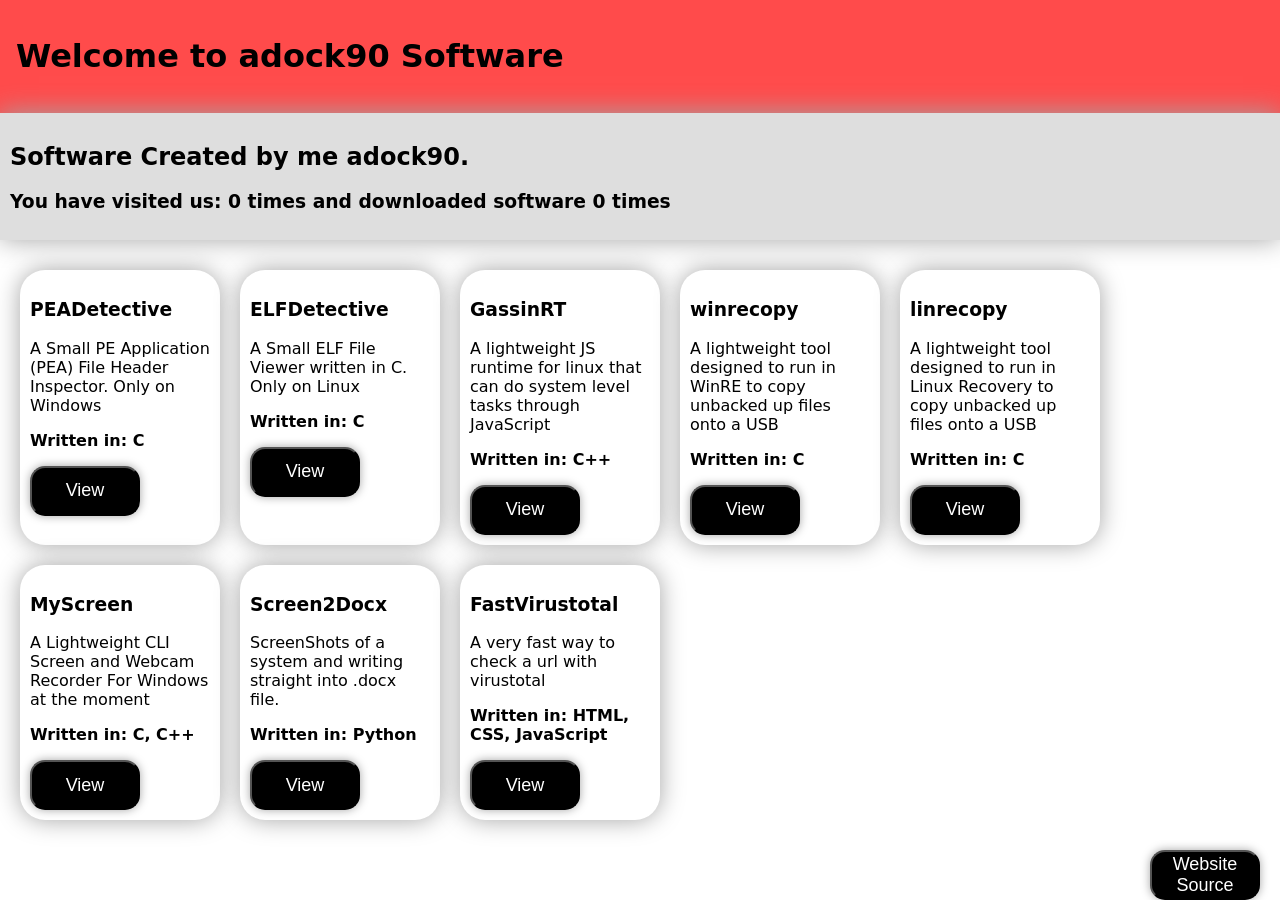
<file: index.html>
<!DOCTYPE html>
<html lang="en">
<head>
    <meta charset="UTF-8">
    <meta name="viewport" content="width=device-width, initial-scale=1.0">
    <title>adock90 Software</title>
    <link href="./style.css" rel="stylesheet">
    <link href="https://avatars.githubusercontent.com/u/169613052?v=4" rel="icon">
    <meta name="google-site-verification" content="OJpFWkqmw8n8sxrJ3CxweiUwptd2z1vEuXoTiXb4B08" />
    <meta name="author" content="Adock90">
    <meta name="keywords" content="Adock90Software, Software, C, C++, Adam Croft, Free, ELFDetective, PEADetective, Inspection, ELF Files, PE Files, ELF, PE">
</head>
<body>
    <div class="banner">
        <div class="banner_content">
            <div class="title">
                <h1>Welcome to adock90 Software</h1>
            </div>
        </div>
    </div>
    <div class="info">
        <div class="info_content">
            <div class="info-title">
                <h2>Software Created by me adock90.</h2>
                <h3 id="UserStats"></h3>
            </div>
        </div>
    </div>
    <div class="products-container">
        <div class="products">
            <div class="products_content">
                <div class="products-title">
                    <h3>PEADetective</h3>
                </div>
                <div class="products-desc">
                    <p>
                        A Small PE Application (PEA) File Header Inspector. Only on Windows 
                    </p>
                    <p style="font-weight: bold;">Written in: C</p>
                </div>
                <div>
                    <button class="products-button" onclick="window.location.href = './products/PEADetective.html'">
                        View
                    </button>
                </div>
            </div>
        </div>
        <div class="products">
            <div class="products_content">
                <div class="products-title">
                    <h3>ELFDetective</h3>
                </div>
                <div class="products-desc">
                    <p>
                        A Small ELF File Viewer written in C. Only on Linux 
                    </p>
                    <p style="font-weight: bold;">Written in: C</p>
                </div>
                <div>
                    <button class="products-button" onclick="window.location.href = './products/ELFDetective.html'">
                        View
                    </button>
                </div>
            </div>
        </div>
        <div class="products">
            <div class="products_content">
                <div class="products-title">
                    <h3>GassinRT</h3>
                </div>
                <div class="products-desc">
                    <p>
                        A lightweight JS runtime for linux that can do system level tasks through JavaScript 
                    </p>
                    <p style="font-weight: bold;">Written in: C++</p>
                </div>
                <div>
                    <button class="products-button" onclick="window.location.href = './products/GassinRT.html'">
                        View
                    </button>
                </div>
            </div>
        </div>
        <div class="products">
            <div class="products_content">
                <div class="products-title">
                    <h3>winrecopy</h3>
                </div>
                <div class="products-desc">
                    <p>
                        A lightweight tool designed to run in WinRE to copy unbacked up files onto a USB 
                    </p>
                    <p style="font-weight: bold;">Written in: C</p>
                </div>
                <div>
                    <button class="products-button" onclick="window.location.href = './products/winrecopy.html'">
                        View
                    </button>
                </div>
            </div>
        </div>
        <div class="products">
            <div class="products_content">
                <div class="products-title">
                    <h3>linrecopy</h3>
                </div>
                <div class="products-desc">
                    <p>
                        A lightweight tool designed to run in Linux Recovery to copy unbacked up files onto a USB 
                    </p>
                    <p style="font-weight: bold;">Written in: C</p>
                </div>
                <div>
                    <button class="products-button" onclick="window.location.href = './products/linrecopy.html'">
                        View
                    </button>
                </div>
            </div>
        </div>
        <div class="products">
            <div class="products_content">
                <div class="products-title">
                    <h3>MyScreen</h3>
                </div>
                <div class="products-desc">
                    <p>
                        A Lightweight CLI Screen and Webcam Recorder For Windows at the moment 
                    </p>
                    <p style="font-weight: bold;">Written in: C, C++</p>
                </div>
                <div>
                    <button class="products-button" onclick="window.location.href = './products/MyScreen.html'">
                        View
                    </button>
                </div>
            </div>
        </div>
        <div class="products">
            <div class="products_content">
                <div class="products-title">
                    <h3>Screen2Docx</h3>
                </div>
                <div class="products-desc">
                    <p>
                        ScreenShots of a system and writing straight into .docx file.
                    </p>
                    <p style="font-weight: bold;">Written in: Python</p>
                </div>
                <div>
                    <button class="products-button" onclick="window.location.href = './products/Screen2Docx.html'">
                        View
                    </button>
                </div>
            </div>
        </div>
        <div class="products">
            <div class="products_content">
                <div class="products-title">
                    <h3>FastVirustotal</h3>
                </div>
                <div class="products-desc">
                    <p>
                        A very fast way to check a url with virustotal 
                    </p>
                    <p style="font-weight: bold;">Written in: HTML, CSS, JavaScript</p>
                </div>
                <div>
                    <button class="products-button" onclick="window.location.href = './products/FastVirustotal.html'">
                        View
                    </button>
                </div>
            </div>
        </div>
    </div>
    <div class="websitesource-container">
        <div class="websitesource">
            <button class="products-button" onclick="window.open('https://github.com/Adock90/Adock90Software')">
                Website Source
            </button>
        </div>
    </div>
    <script src="./UserChecks.js"></script>
    <script>
        let AmountOfVisits = GetUserVisits();
        let AmountOfDownloads = GetUserDownloads();
        let LastVisit = TranslateLVLSToLVI(GetLastVisit());
        let CurrentTime = GetTime();
        if (CurrentTime - LastVisit < 100){
            window.location.href = "./Woah.html";
        }
                
        if (AmountOfDownloads === null){
            AmountOfDownloads = 0;
        }
        SetLastVisit();
        SetUserVisits(AmountOfVisits);

        if (AmountOfVisits === NaN){
            AmountOfVisits = 0;
        }

        let UserStats = document.getElementById("UserStats");
        UserStats.innerHTML = "You have visited us: "+AmountOfVisits+" times and downloaded software "+AmountOfDownloads+" times";
    </script>
</body>
</html>
</file>
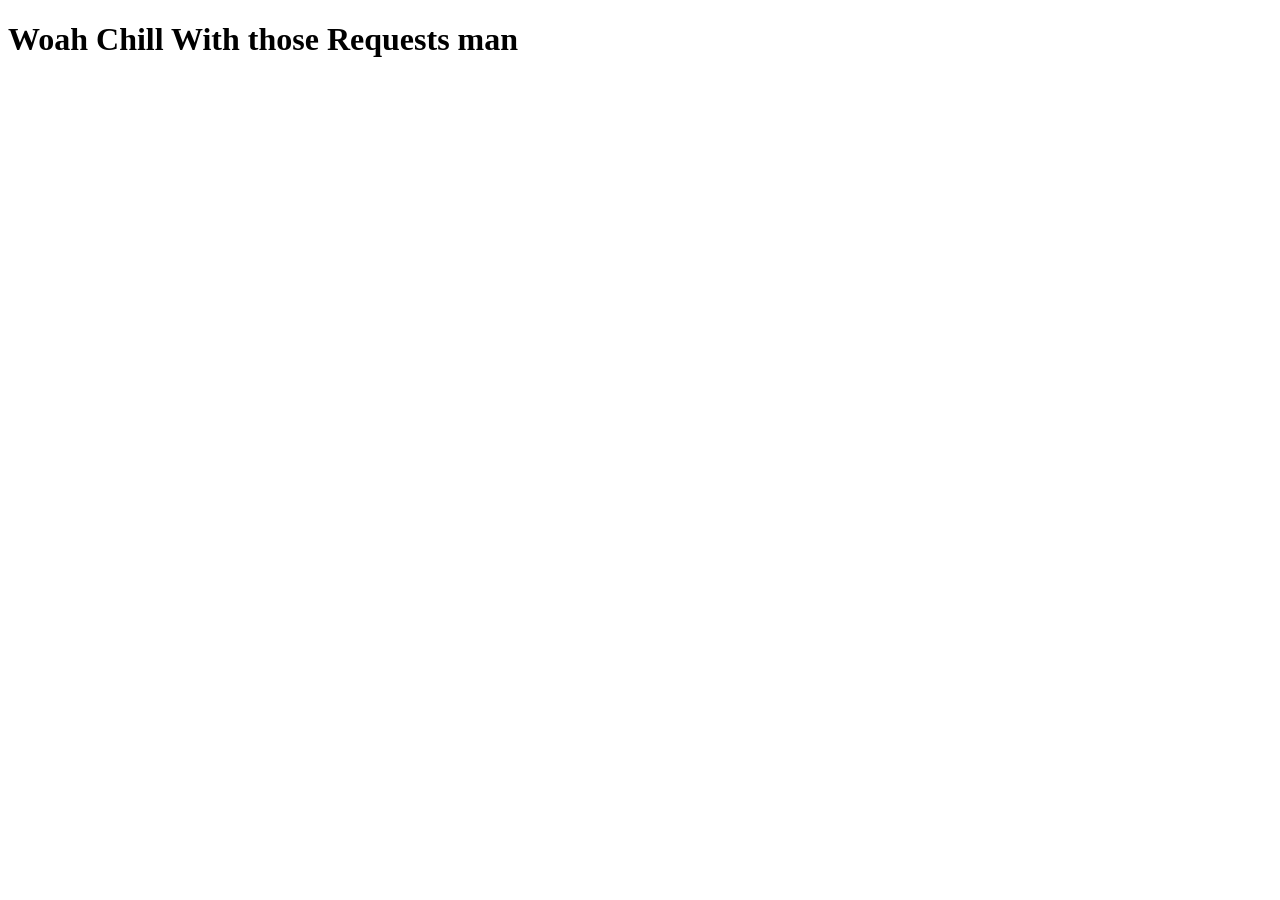
<file: Woah.html>
<!DOCTYPE html>
<html lang="en">
<head>
    <meta charset="UTF-8">
    <meta name="viewport" content="width=device-width, initial-scale=1.0">
    <title>Woah Slow Down</title>
</head>
<body>
    <h1>Woah Chill With those Requests man</h1>
    <script>
        setTimeout(function(){
            window.location.href = "./index.html"
        }, 5000);
    </script>
</body>
</html>
</file>
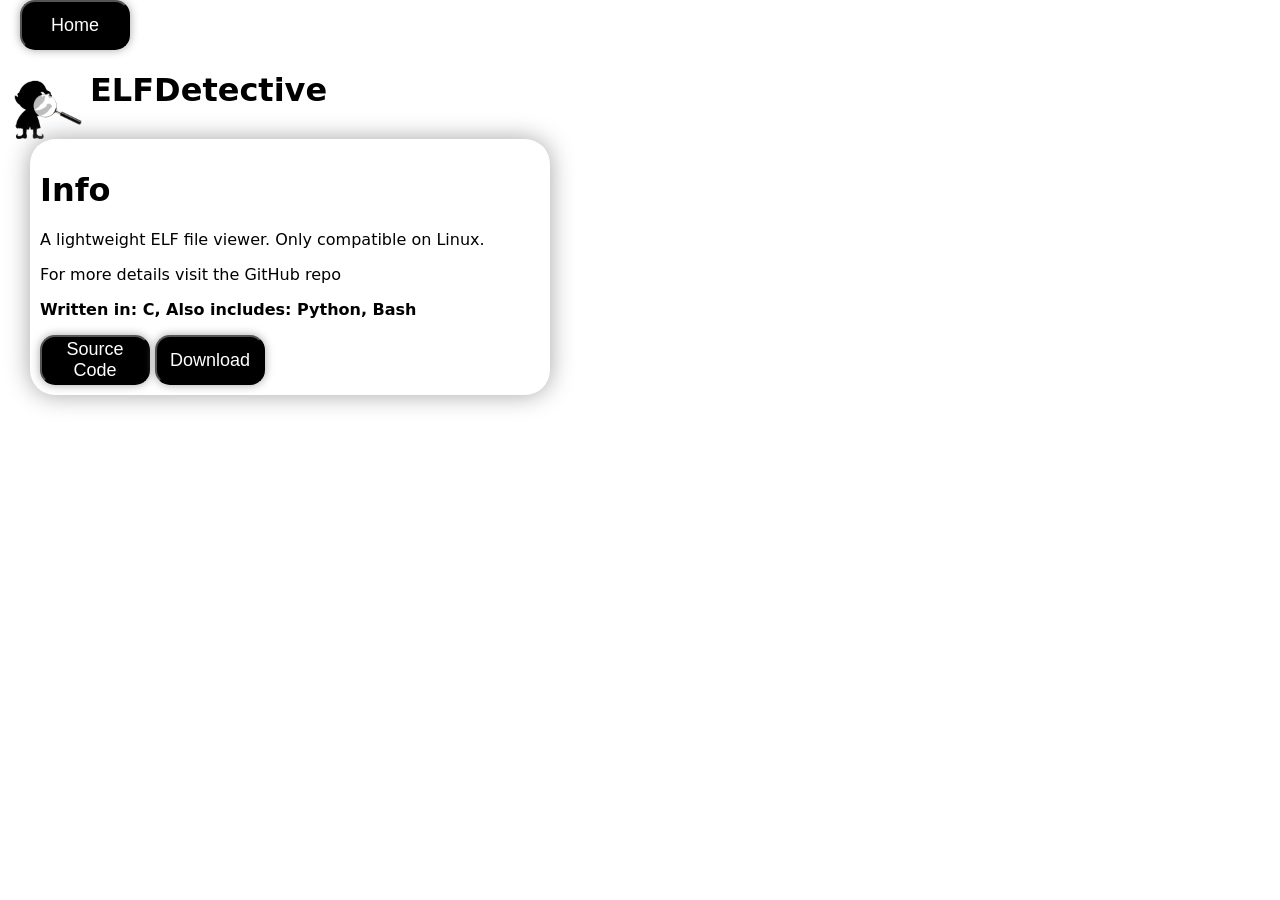
<file: products/ELFDetective.html>
<!DOCTYPE html>
<html lang="en">
<head>
    <meta charset="UTF-8">
    <meta name="viewport" content="width=device-width, initial-scale=1.0">
    <title>ELFDetective</title>
    <link href="../style.css" rel="stylesheet">
    <link href="../media/ELFDetective.png" rel="icon">
</head>
<body>
    <p hidden id="link">https://github.com/Adock90/ELFDetective/releases/download/ELFDetective1.1/ELFDetectiveInstall.sh</p>
    <div id="home">
        <button class="products-button" style="vertical-align: middle;">Home</button>
    </div>
    <div class="title">
        <div class="title-logo">
            <img src="../media/ELFDetective.png" alt="logo" width="90px" height="90px">
        </div>
        <div class="title-content">
            <h1>ELFDetective</h1>
        </div>
    </div>
    <div class="description">
        <h1>Info</h1>
        <p>A lightweight ELF file viewer. Only compatible on Linux.</p>
        <p>For more details visit the GitHub repo</p>
        <p style="font-weight: bold;">Written in: C, Also includes: Python, Bash</p>
        <button class="products-button" style="vertical-align: middle;" onclick="window.open('https://github.com/Adock90/ELFDetective');">Source Code</button>
        <button id="Download" class="products-button" style="vertical-align: middle;">Download</button>
    </div>
    <script src="./Download.js"></script>
    <script src="../UserChecks.js"></script>
    <script src="../checkScript.js"></script>
    <script src="../home.js"></script>
</body>
</html>
</file>
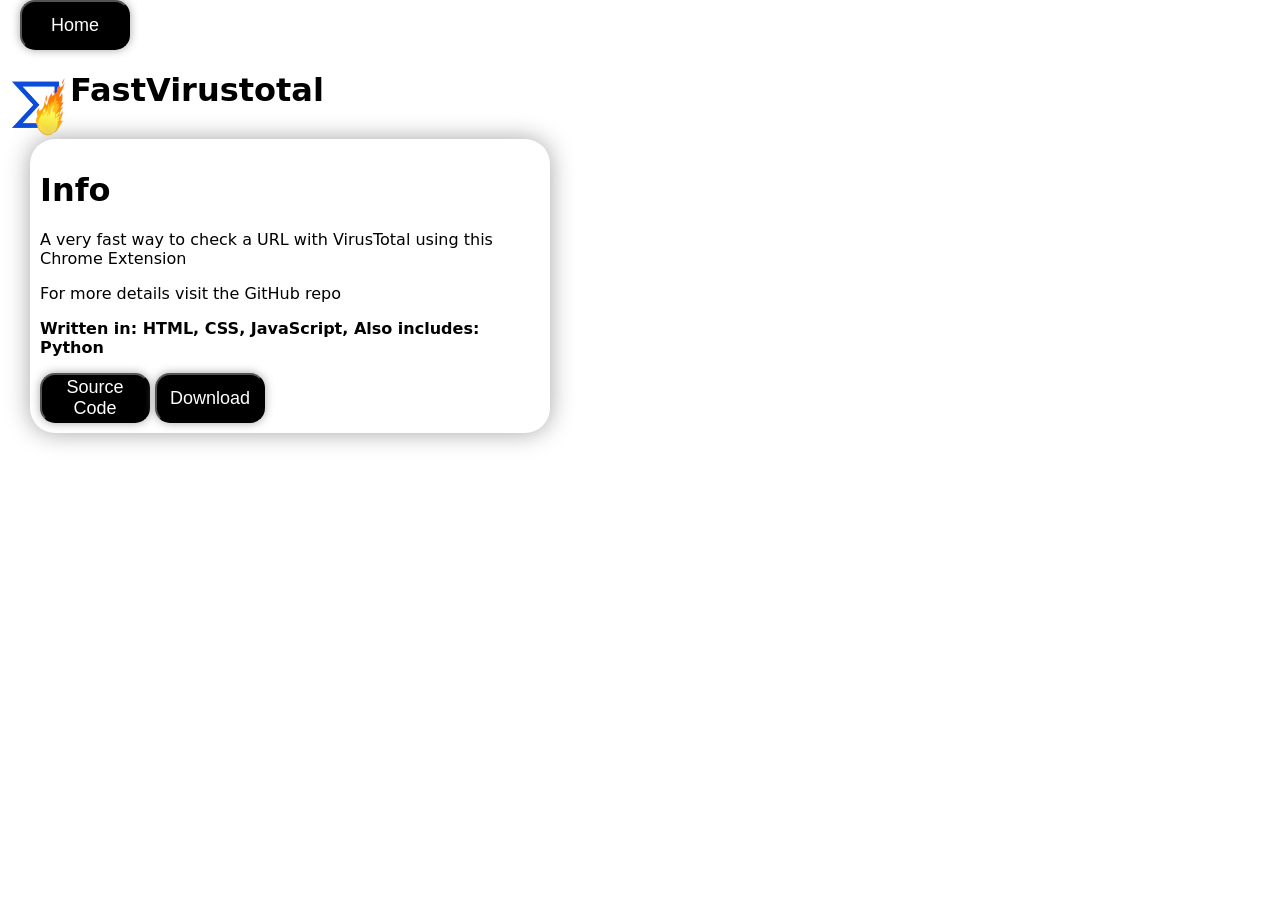
<file: products/FastVirustotal.html>
<!DOCTYPE html>
<html lang="en">
<head>
    <meta charset="UTF-8">
    <meta name="viewport" content="width=device-width, initial-scale=1.0">
    <title>GassinRT</title>
    <link href="../style.css" rel="stylesheet">
    <link href="../media/FastVirustotal.png" rel="icon">
</head>
<body>
    <p hidden id="link">https://github.com/Adock90/FastVirustotal/archive/refs/heads/main.zip</p>
    <div id="home">
        <button class="products-button" style="vertical-align: middle;">Home</button>
    </div>
    <div class="title">
        <div class="title-logo">
            <img src="../media/FastVirustotal.png" alt="logo" width="70px" height="70px">
        </div>
        <div class="title-content">
            <h1>FastVirustotal</h1>
        </div>
    </div>
    <div class="description">
        <h1>Info</h1>
        <p>A very fast way to check a URL with VirusTotal using this Chrome Extension</p>
        <p>For more details visit the GitHub repo</p>
        <p style="font-weight: bold;">Written in: HTML, CSS, JavaScript, Also includes: Python</p>
        <button class="products-button" style="vertical-align: middle;" onclick="window.open('https://github.com/Adock90/FastVirustotal');">Source Code</button>
        <button id="Download" class="products-button" style="vertical-align: middle;">Download</button>
    </div>
    <script src="./Download.js"></script>
    <script src="../UserChecks.js"></script>
    <script src="../checkScript.js"></script>
    <script src="../home.js"></script>
</body>
</html>
</file>
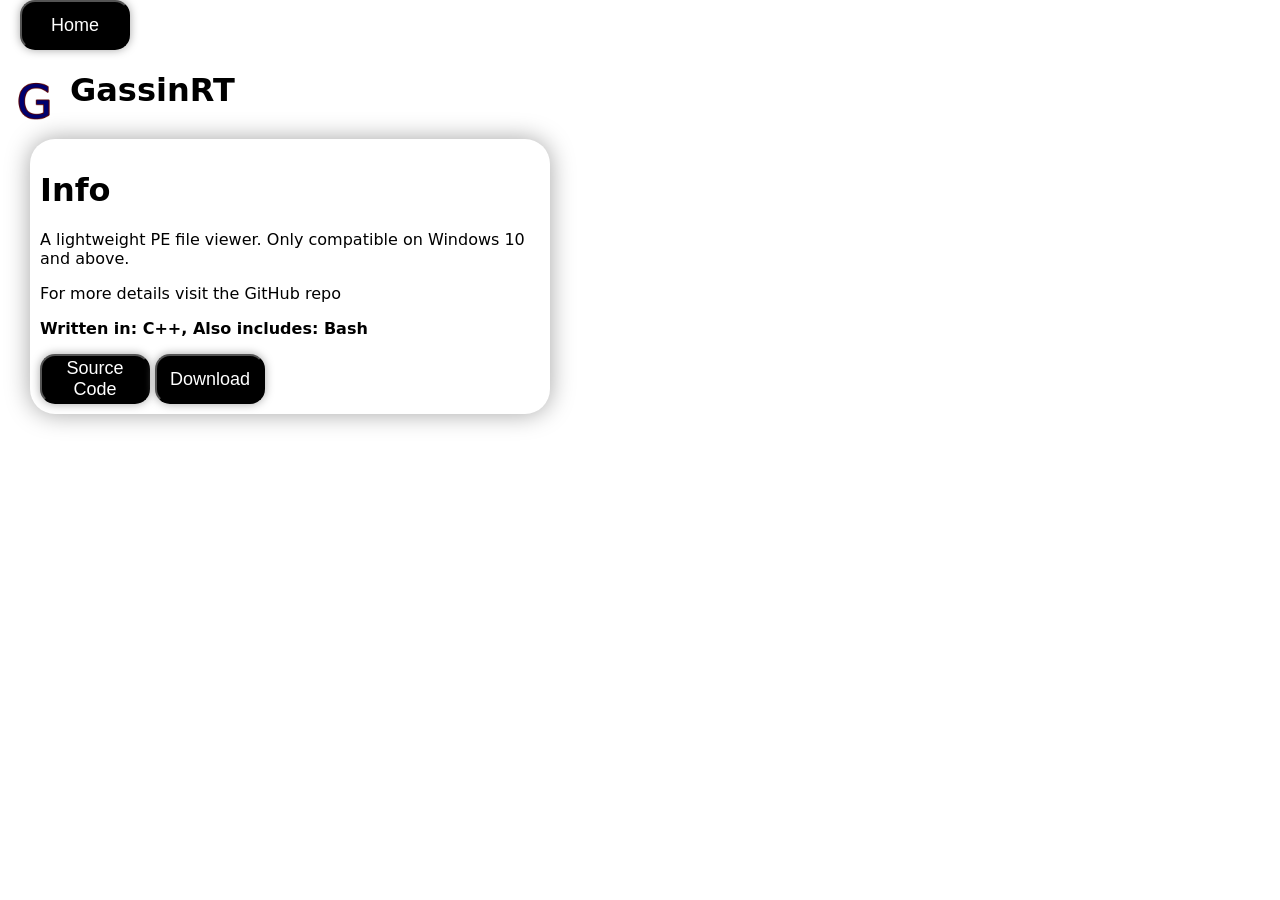
<file: products/GassinRT.html>
<!DOCTYPE html>
<html lang="en">
<head>
    <meta charset="UTF-8">
    <meta name="viewport" content="width=device-width, initial-scale=1.0">
    <title>GassinRT</title>
    <link href="../style.css" rel="stylesheet">
    <link href="../media/GassinRT.png" rel="icon">
</head>
<body>
    <p hidden id="link">https://github.com/Adock90/GassinRT/releases/download/GassinRT/GassinRT</p>
    <div id="home">
        <button class="products-button" style="vertical-align: middle;">Home</button>
    </div>
    <div class="title">
        <div class="title-logo">
            <img src="../media/GassinRT.png" alt="logo" width="70px" height="70px">
        </div>
        <div class="title-content">
            <h1>GassinRT</h1>
        </div>
    </div>
    <div class="description">
        <h1>Info</h1>
        <p>A lightweight PE file viewer. Only compatible on Windows 10 and above.</p>
        <p>For more details visit the GitHub repo</p>
        <p style="font-weight: bold;">Written in: C++, Also includes: Bash</p>
        <button class="products-button" style="vertical-align: middle;" onclick="window.open('https://github.com/Adock90/GassinRT');">Source Code</button>
        <button id="Download" class="products-button" style="vertical-align: middle;">Download</button>
    </div>
    <script src="./Download.js"></script>
    <script src="../UserChecks.js"></script>
    <script src="../checkScript.js"></script>
    <script src="../home.js"></script>
</body>
</html>
</file>
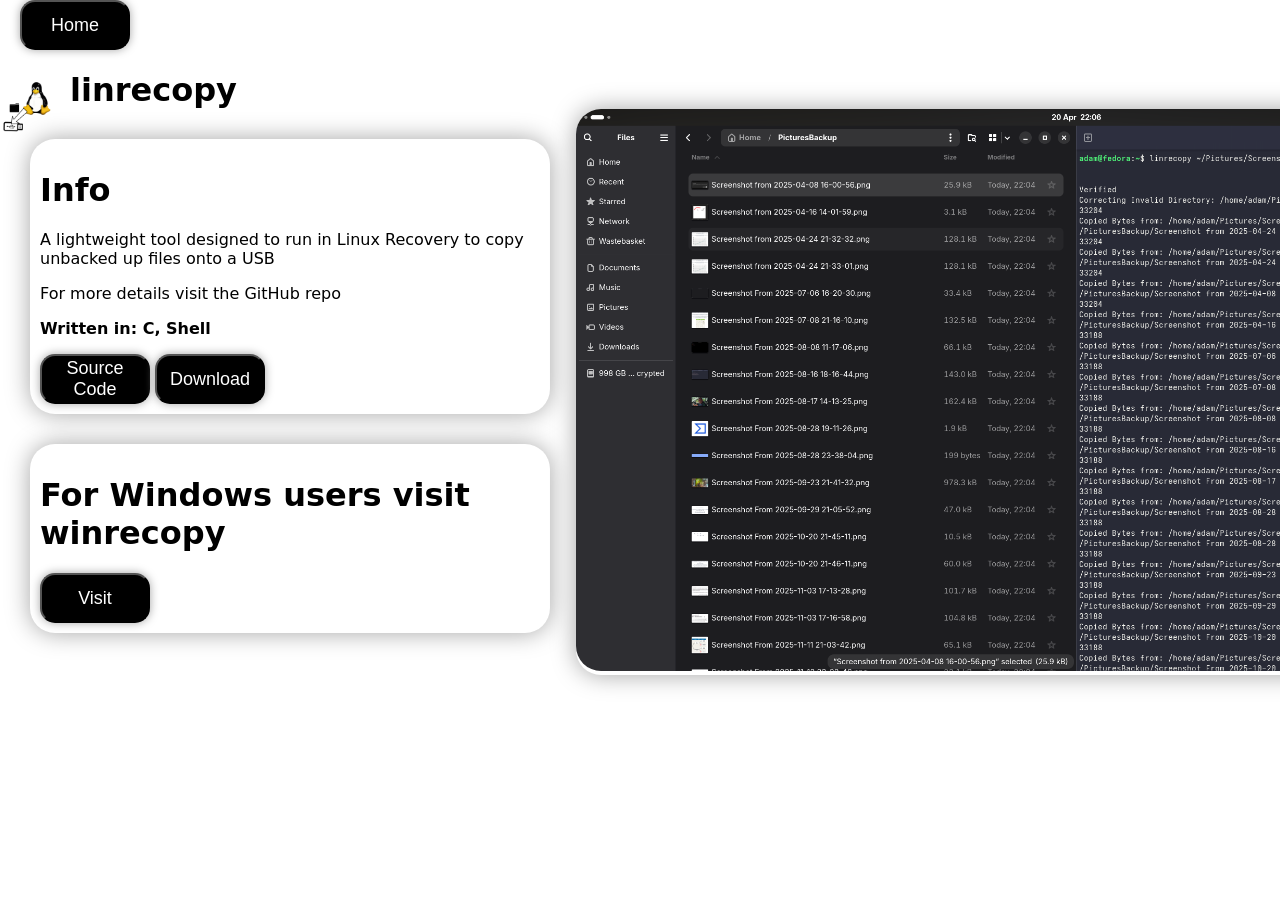
<file: products/linrecopy.html>
<!DOCTYPE html>
<html lang="en">
<head>
    <meta charset="UTF-8">
    <meta name="viewport" content="width=device-width, initial-scale=1.0">
    <title>linrecopy</title>
    <link href="../style.css" rel="stylesheet">
    <link href="../media/linrecopy.png" rel="icon">
</head>
<body>
    <p hidden id="link">https://github.com/Adock90/linrecopy/releases/download/linrecopy1.0.0/install.sh</p>
    <div id="home">
        <button class="products-button" style="vertical-align: middle;">Home</button>
    </div>
    <div class="title">
        <div class="title-logo">
            <img src="../media/linrecopy.png" alt="logo" width="70px" height="70px">
        </div>
        <div class="title-content">
            <h1>linrecopy</h1>
        </div>
    </div>
    <div class="description">
        <h1>Info</h1>
        <p>A lightweight tool designed to run in Linux Recovery to copy unbacked up files onto a USB</p>
        <p>For more details visit the GitHub repo</p>
        <p style="font-weight: bold;">Written in: C, Shell</p>
        <button class="products-button" style="vertical-align: middle;" onclick="window.open('https://github.com/Adock90/linrecopy');">Source Code</button>
        <button id="Download" class="products-button" style="vertical-align: middle;">Download</button>
    </div>
    <div class="description">
        <h1>For Windows users visit winrecopy</h1>
        <button class="products-button" onclick="window.open('./winrecopy.html')">Visit</button>
    </div>
    <div class="image-box" style="margin-top: 10px;">
        <img src="../media/linrecopyimg.png" width="1000" height="562.5" style="border-radius: 25px;">
    </div>
    <script src="./Download.js"></script>
    <script src="../UserChecks.js"></script>
    <script src="../checkScript.js"></script>
    <script src="../home.js"></script>
</body>
</html>
</file>
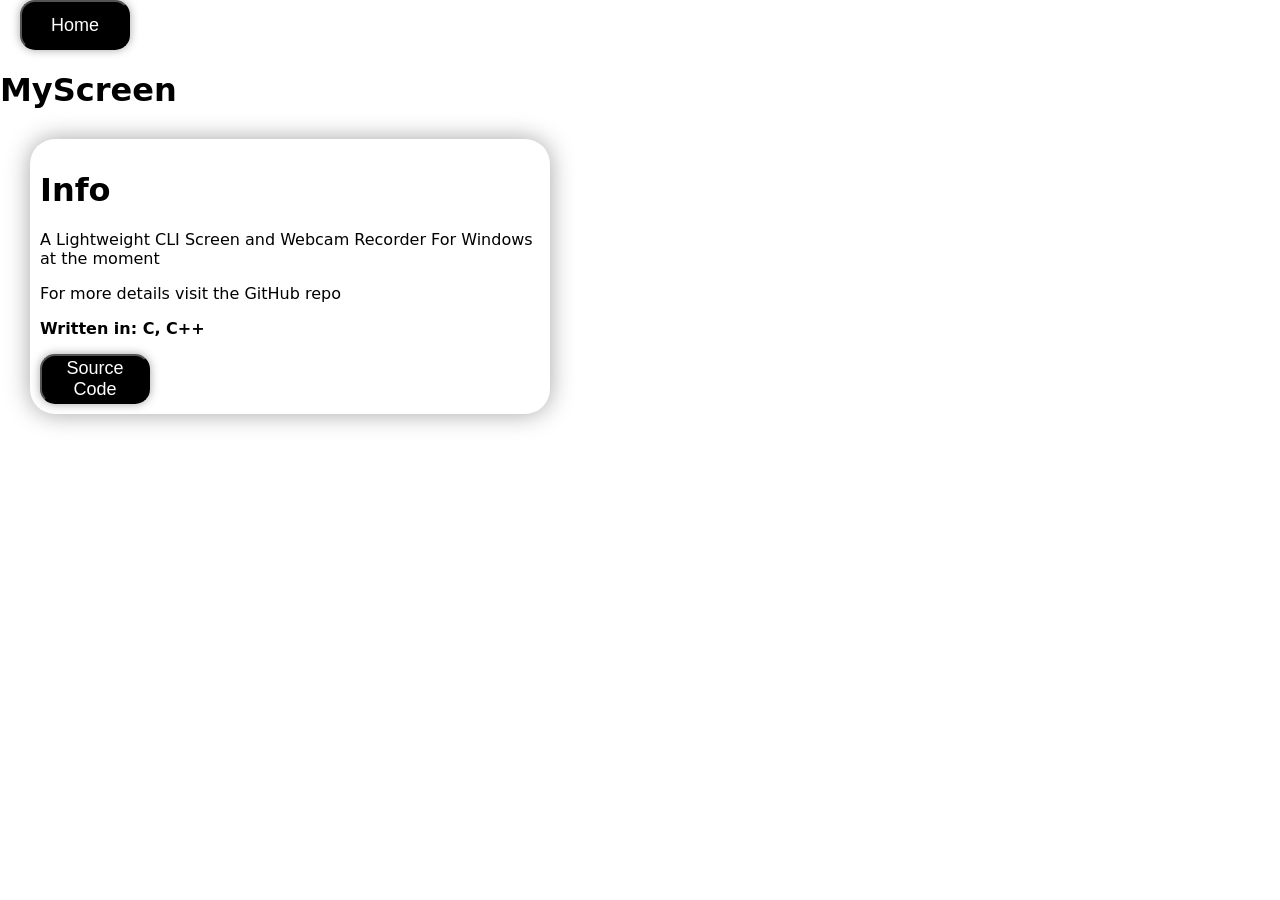
<file: products/MyScreen.html>
<!DOCTYPE html>
<html lang="en">
<head>
    <meta charset="UTF-8">
    <meta name="viewport" content="width=device-width, initial-scale=1.0">
    <title>PEADetective</title>
    <link href="../style.css" rel="stylesheet">
</head>
<body>
    <div id="home">
        <button class="products-button" style="vertical-align: middle;">Home</button>
    </div>
    <div class="title">
        <div class="title-content">
            <h1>MyScreen</h1>
        </div>
    </div>
    <div class="description">
        <h1>Info</h1>
        <p>A Lightweight CLI Screen and Webcam Recorder For Windows at the moment </p>
        <p>For more details visit the GitHub repo</p>
        <p style="font-weight: bold;">Written in: C, C++</p>
        <button class="products-button" style="vertical-align: middle;" onclick="window.open('https://github.com/Adock90/MyScreen');">Source Code</button>
    </div>
    <script src="../UserChecks.js"></script>
    <script src="../checkScript.js"></script>
    <script src="../home.js"></script>
</body>
</html>
</file>
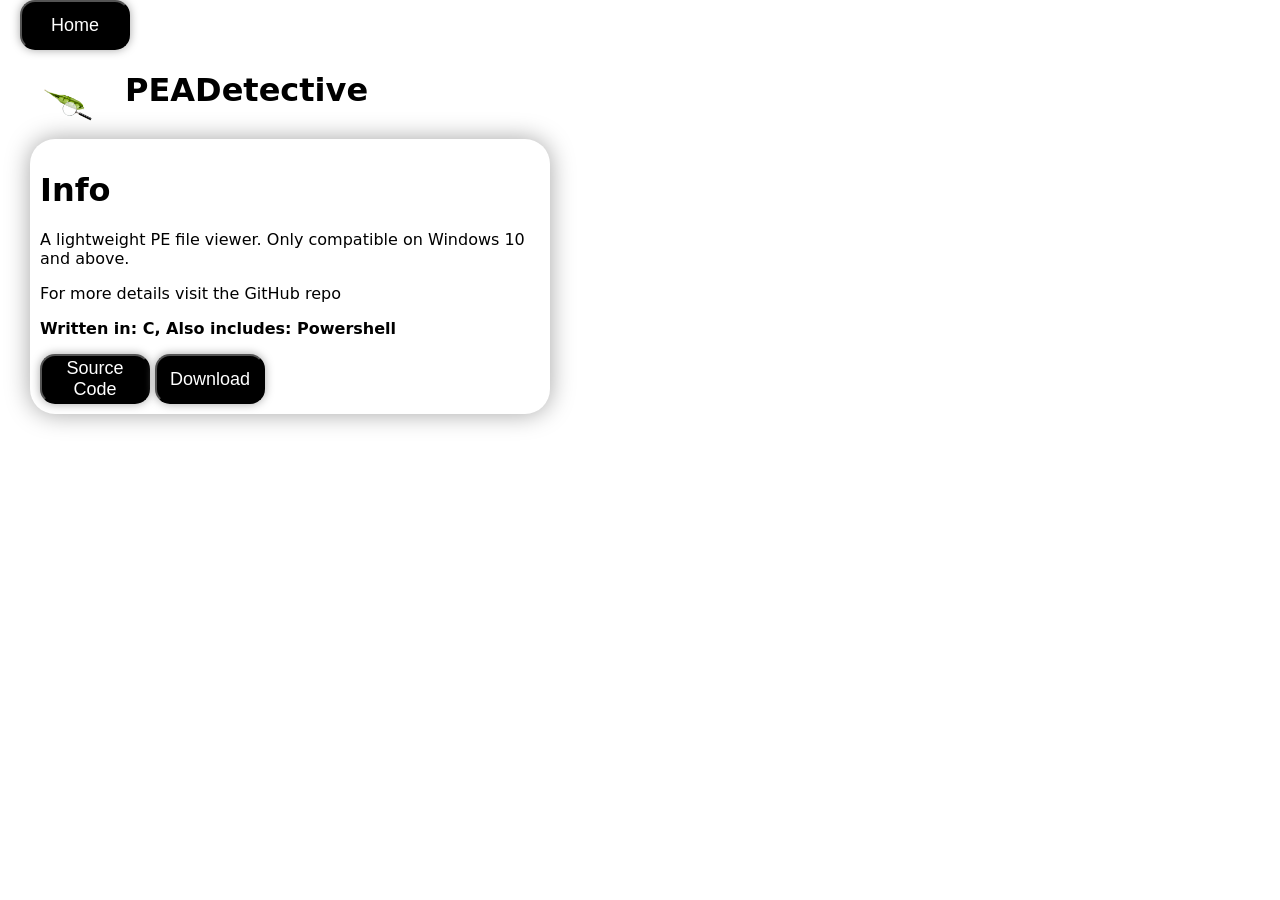
<file: products/PEADetective.html>
<!DOCTYPE html>
<html lang="en">
<head>
    <meta charset="UTF-8">
    <meta name="viewport" content="width=device-width, initial-scale=1.0">
    <title>PEADetective</title>
    <link href="../style.css" rel="stylesheet">
    <link href="../media/PEADetective.png" rel="icon">
</head>
<body>
    <p hidden id="link">https://github.com/Adock90/PEADetective/releases/download/PEADetective/PEADetective.exe</p>
    <div id="home">
        <button class="products-button" style="vertical-align: middle;">Home</button>
    </div>
    <div class="title">
        <div class="title-logo">
            <img src="../media/PEADetective.png" alt="logo" width="125px" height="70.3125px">
        </div>
        <div class="title-content">
            <h1>PEADetective</h1>
        </div>
    </div>
    <div class="description">
        <h1>Info</h1>
        <p>A lightweight PE file viewer. Only compatible on Windows 10 and above.</p>
        <p>For more details visit the GitHub repo</p>
        <p style="font-weight: bold;">Written in: C, Also includes: Powershell</p>
        <button class="products-button" style="vertical-align: middle;" onclick="window.open('https://github.com/Adock90/PEADetective');">Source Code</button>
        <button id="Download" class="products-button" style="vertical-align: middle;">Download</button>
    </div>
    <script src="./Download.js"></script>
    <script src="../UserChecks.js"></script>
    <script src="../checkScript.js"></script>
    <script src="../home.js"></script>
</body>
</html>
</file>
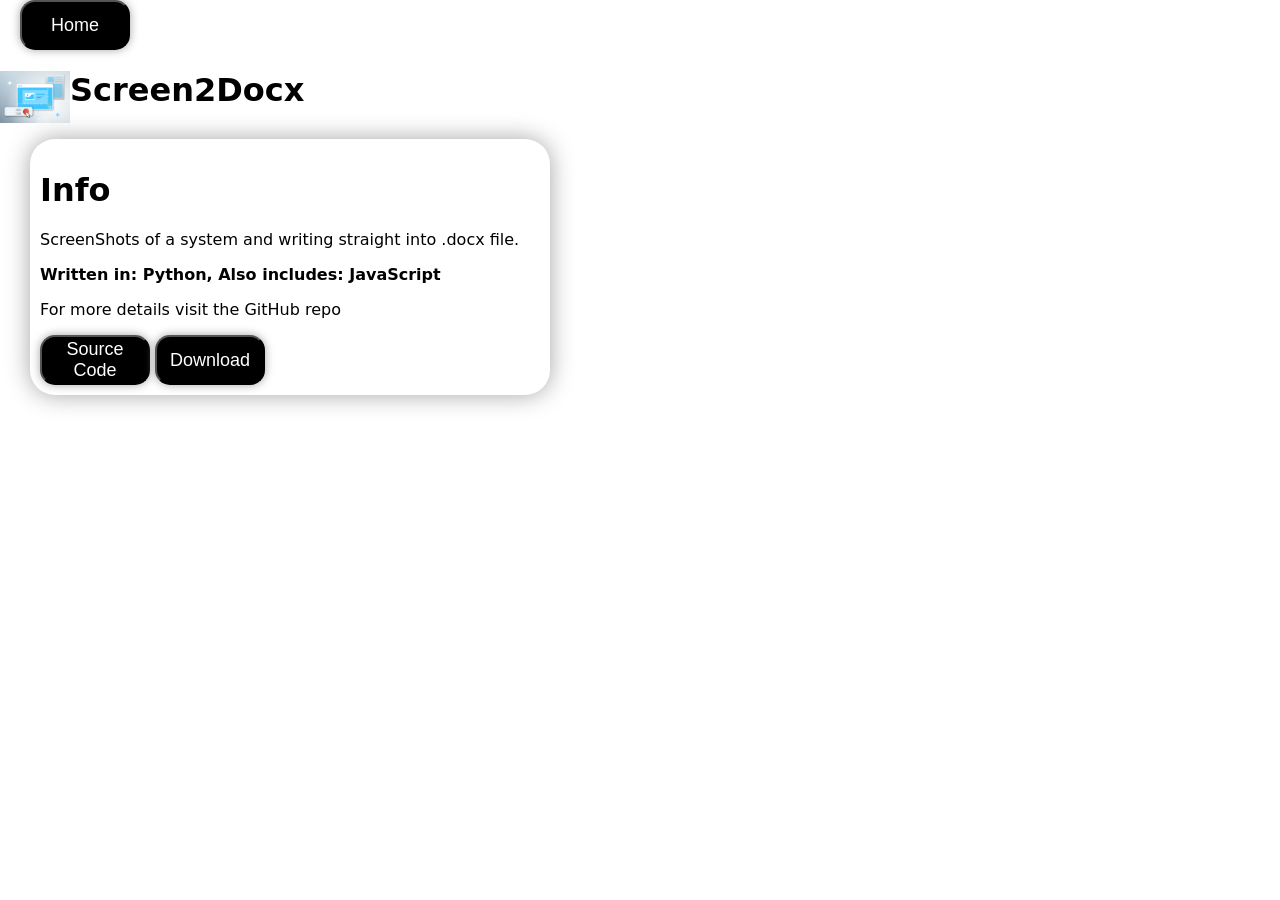
<file: products/Screen2Docx.html>
<!DOCTYPE html>
<html lang="en">
<head>
    <meta charset="UTF-8">
    <meta name="viewport" content="width=device-width, initial-scale=1.0">
    <title>Screen2Docx</title>
    <link href="../style.css" rel="stylesheet">
    <link href="../media/FastVirustotal.png" rel="icon">
</head>
<body>
    <p hidden id="link">https://github.com/Adock90/Screen2Docx/archive/refs/heads/main.zip</p>
    <div id="home">
        <button class="products-button" style="vertical-align: middle;">Home</button>
    </div>
    <div class="title">
        <div class="title-logo">
            <img src="../media/Screen2Docx.png" alt="logo" width="70px" height="51.333333333px">
        </div>
        <div class="title-content">
            <h1>Screen2Docx</h1>
        </div>
    </div>
    <div class="description">
        <h1>Info</h1>
        <p>ScreenShots of a system and writing straight into .docx file.</p>
        <p style="font-weight: bold;">Written in: Python, Also includes: JavaScript</p>
        <p>For more details visit the GitHub repo</p>
        <button class="products-button" style="vertical-align: middle;" onclick="window.open('https://github.com/Adock90/Screen2Docx');">Source Code</button>
        <button id="Download" class="products-button" style="vertical-align: middle;">Download</button>
    </div>
    <script src="./Download.js"></script>
    <script src="../UserChecks.js"></script>
    <script src="../checkScript.js"></script>
    <script src="../home.js"></script>
</body>
</html>
</file>
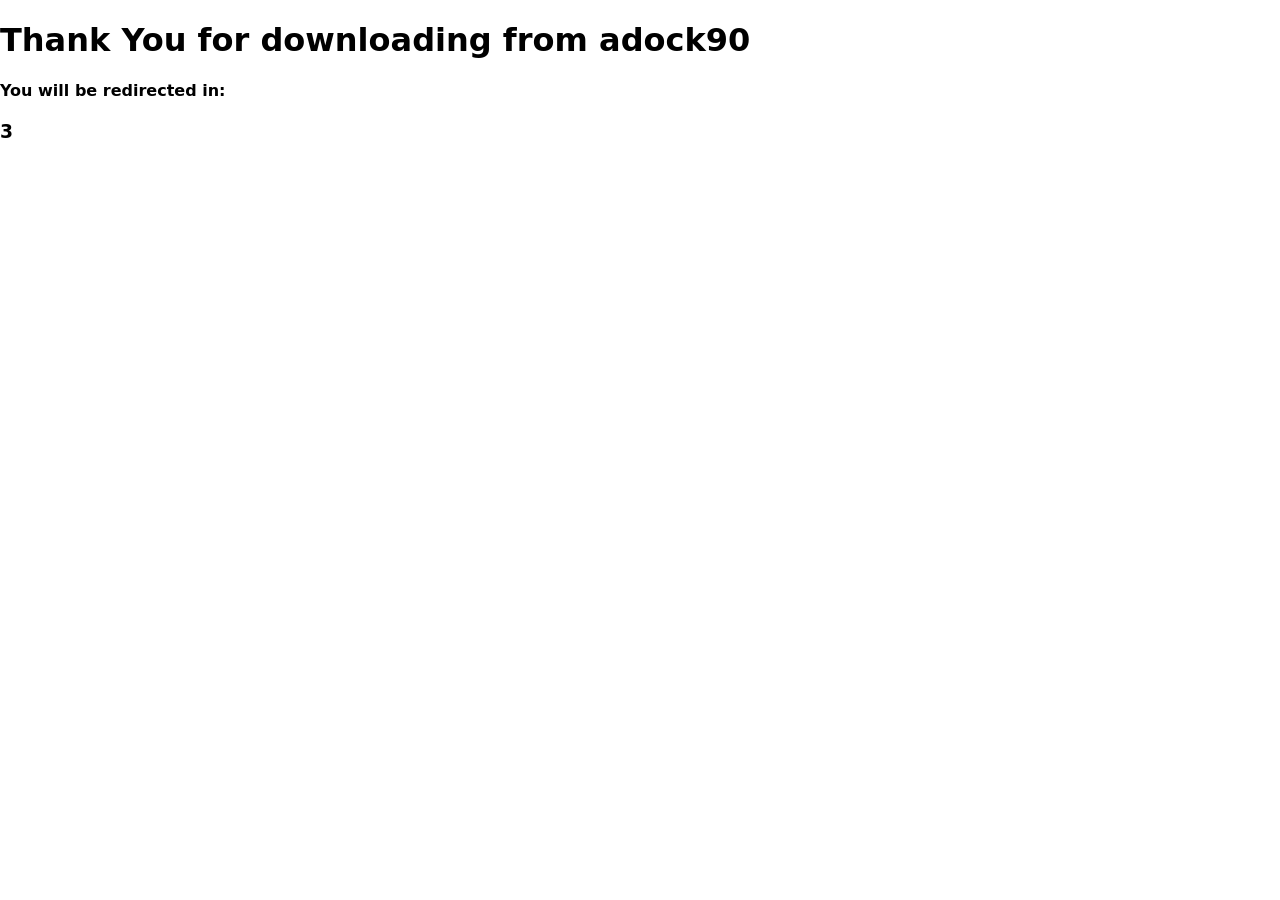
<file: products/ThankYou.html>
<!DOCTYPE html>
<html lang="en">
<head>
    <meta charset="UTF-8">
    <meta name="viewport" content="width=device-width, initial-scale=1.0">
    <title>Thank You</title>
    <link href="../style.css" rel="stylesheet">
</head>
<body>
    <div class="title">
        <h1 id="firsttitle" style="align-items: center; font-family: system-ui, -apple-system, BlinkMacSystemFont, 'Segoe UI', Roboto, Oxygen, Ubuntu, Cantarell, 'Open Sans', 'Helvetica Neue', sans-serif;">
            Thank You for downloading from adock90
        </h1>
        <h4 id="secondtitle">
            You will be redirected in:
        </h4>
        <h3 id="countdown">
            3
        </h3>
    </div>
    <script src="./ThankYou.js"></script>
    <script src="../UserChecks.js"></script>
    <script>
        let UserDownloads = GetUserDownloads();
        if (UserDownloads === null || UserDownloads === NaN || UserDownloads === undefined){
            console.log("jj");
            SetUserDownload(1);
        } else {
            console.log(UserDownloads);
            UserDownloads++;
            SetUserDownload(UserDownloads.toLocaleString());
        }
    </script>
    <script src="../UserChecks.js"></script>
    <script src="../checkScript.js"></script>
    <script src="../home.js"></script>
</body>
</html>
</file>
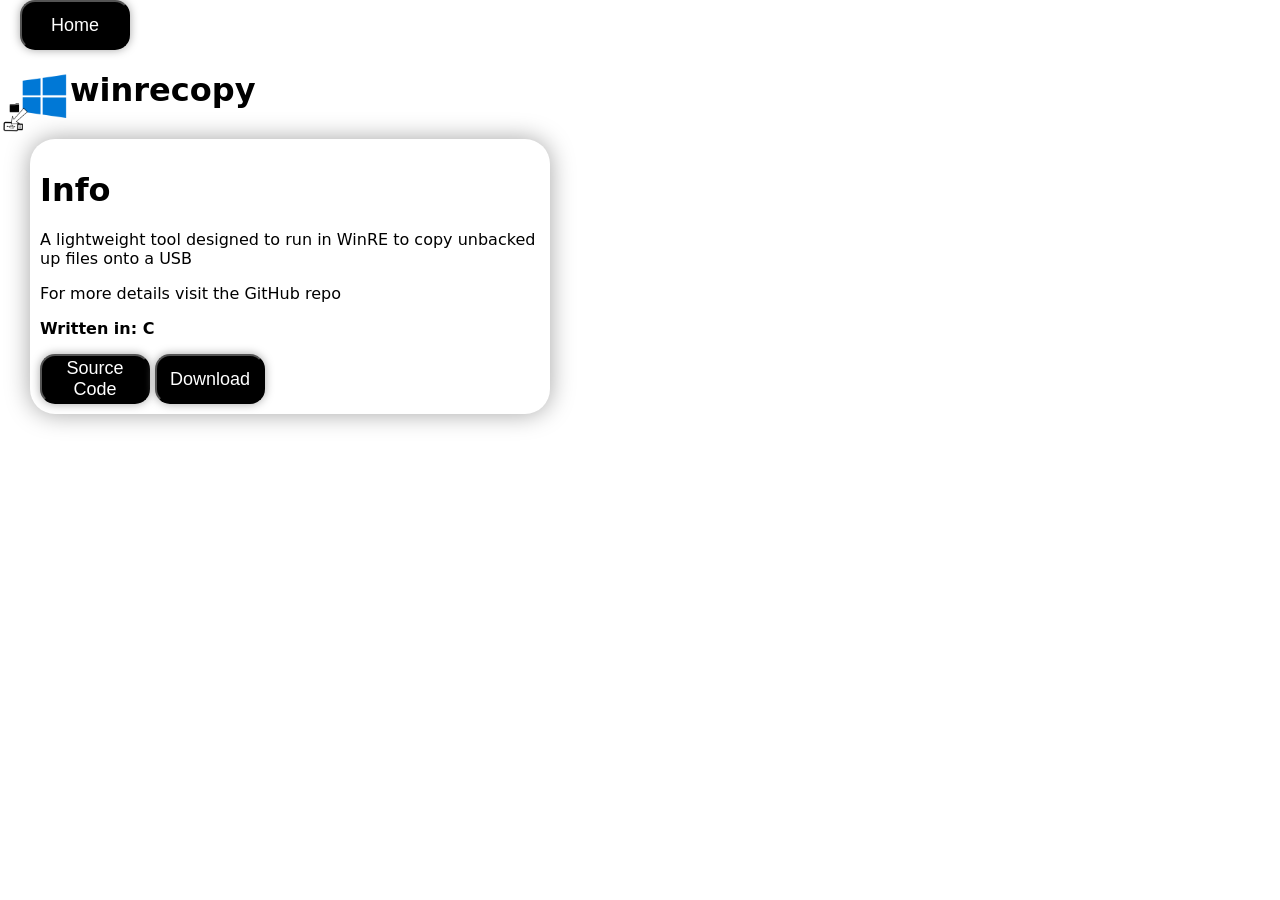
<file: products/winrecopy.html>
<!DOCTYPE html>
<html lang="en">
<head>
    <meta charset="UTF-8">
    <meta name="viewport" content="width=device-width, initial-scale=1.0">
    <title>winrecopy</title>
    <link href="../style.css" rel="stylesheet">
    <link href="../media/winrecopy.png" rel="icon">
</head>
<body>
    <p hidden id="link">https://github.com/Adock90/winrecopy/releases/download/winrecopy/winrecopy.exe</p>
    <div id="home">
        <button class="products-button" style="vertical-align: middle;">Home</button>
    </div>
    <div class="title">
        <div class="title-logo">
            <img src="../media/winrecopy.png" alt="logo" width="70px" height="70px">
        </div>
        <div class="title-content">
            <h1>winrecopy</h1>
        </div>
    </div>
    <div class="description">
        <h1>Info</h1>
        <p>A lightweight tool designed to run in WinRE to copy unbacked up files onto a USB </p>
        <p>For more details visit the GitHub repo</p>
        <p style="font-weight: bold;">Written in: C</p>
        <button class="products-button" style="vertical-align: middle;" onclick="window.open('https://github.com/Adock90/winrecopy');">Source Code</button>
        <button id="Download" class="products-button" style="vertical-align: middle;">Download</button>
    </div>
    <script src="./Download.js"></script>
    <script src="../UserChecks.js"></script>
    <script src="../checkScript.js"></script>
    <script src="../home.js"></script>
</body>
</html>
</file>
<file: style.css>
body{
    margin: 0;
    font-family: system-ui, -apple-system, BlinkMacSystemFont, 'Segoe UI', Roboto, Oxygen, Ubuntu, Cantarell, 'Open Sans', 'Helvetica Neue', sans-serif;
}

.banner{
    animation: WelcomeSlideIn 1s ease-out;
    background: rgb(255, 75, 75);
}

.banner_content{
    padding: 16px;
    align-items: start;
}

.info{
    animation: InfoSlideIn 1s ease-out;
    background-color: rgb(222, 222, 222);
    box-shadow: 0 0 25px 0px rgb(165, 165, 165);
}

.info_content{
    padding: 10px;
    align-items: center;
}

.products-container{
    display: flex;
    flex-wrap: wrap;
    gap: 20px;
    padding: 20px;
}

.products{
    display: flex;
    flex-wrap: wrap;
    animation: ProductsSlideIn 1s ease-out;
    position: relative;
    left: 0%;
    bottom: -10px;
    width: 200px;
    box-shadow: 0 0 25px 0px rgb(165, 165, 165);
    border-radius: 25px;
    background-color: white;
}

.products_content{
    padding: 10px;
    align-items: center;
}

.products-button{
    box-shadow: 0 0 10px 0px rgb(165, 165, 165);
    width: 110px;
    height: 50px;
    border-radius: 15px;
    background-color: black;
    color: white;
    align-items: center;
    font-size: large;
}

.title{
    animation: ProductsSlideIn 1s ease-out;
}

.title-logo{
    float: left;
}

.description{
    background-color: white;
    animation: ProductsSlideIn 1s ease-out;
    position: relative;
    left: 0%;
    top: 15%;
    width: 500px;
    box-shadow: 0 0 25px 0px rgb(165, 165, 165);
    border-radius: 25px;
    padding: 10px;
    align-items: center;
    margin: 30px;
}

.image-box{
    animation: ProductsSlideIn 1s ease-out;
    position: fixed;
    left: 45%;
    bottom: 25%;
    align-items: center;
    object-fit: contain;
    box-shadow: 0 0 25px 0px rgb(165, 165, 165);
    border-radius: 25px;
}


.websitesource{
    animation: ProductsSlideIn 1s ease-out;
    position: relative;
}

.websitesource-container{
    position: fixed;
    bottom: 0;
    right: 0;
    padding-right: 20px;
    width: 100%;
    box-sizing: border-box;
    text-align: right;
}

#home{
    bottom: 10px;
    left: 0;
    padding-left: 20px;
    width: 100%;
    box-sizing: border-box;
    text-align: left
}

@keyframes WelcomeSlideIn {
    from {
        transform: translateY(-100%);
        opacity: 1;
    }
    to {
        transform: translateY(0);
        opacity: 1;
    }
}

@keyframes InfoSlideIn {
    from {
        transform: translateX(-100%);
        opacity: 1;
    }
    to {
        transform: translateX(0);
        opacity: 1;
    }
}

@keyframes ProductsSlideIn {
    from {
        transform: translateY(10%);
        opacity: 0;
    }
    to {
        transform: translateY(0);
        opacity: 1;
    }
}

@media (prefers-color-scheme: dark){
    body{
        background-color: #292929;
    }
}
</file>
